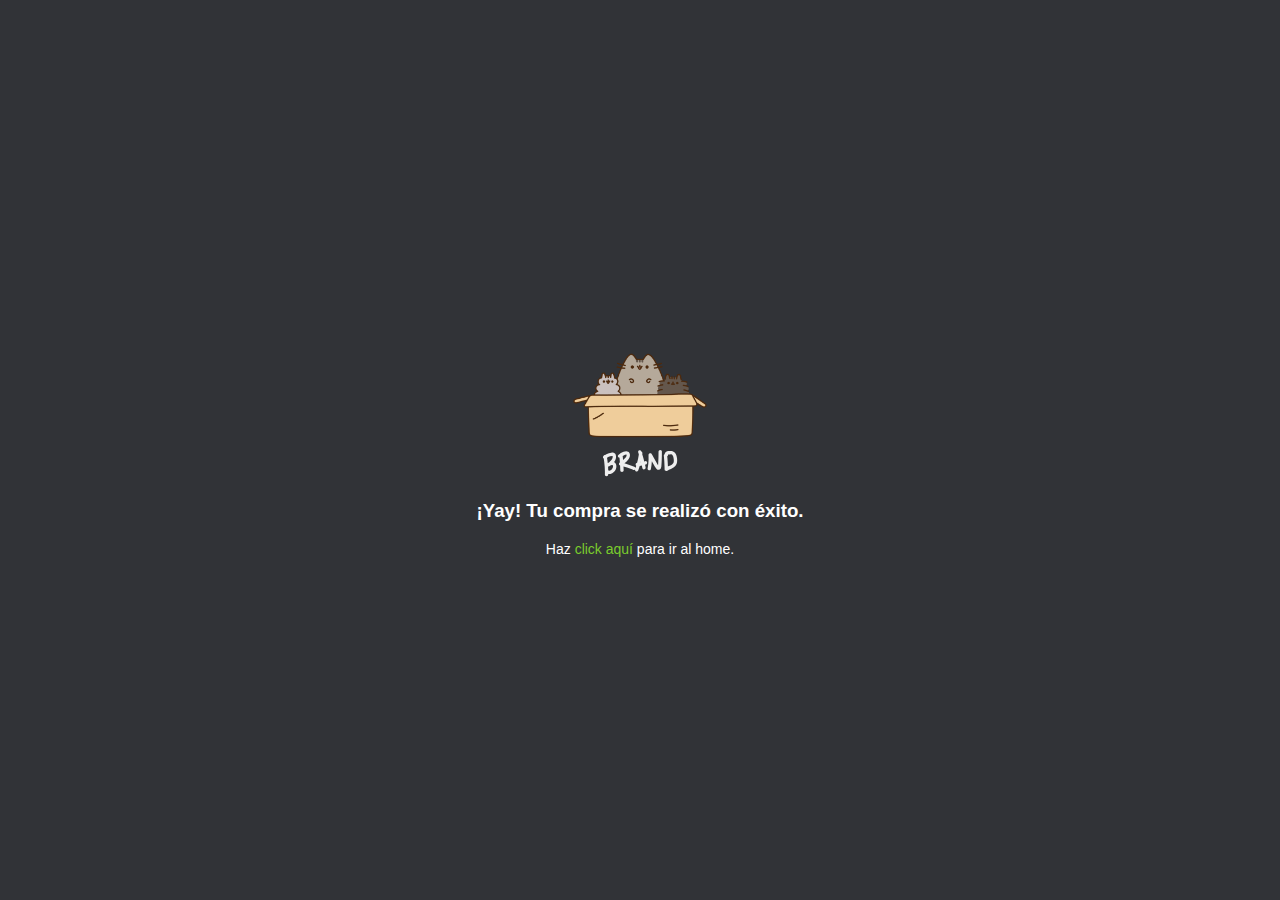
<file: exito.html>
<!DOCTYPE html>
<html lang="es">
<head>
  <meta charset="UTF-8">
  <meta name="viewport" content="width=device-width, initial-scale=1.0">
  <meta http-equiv="X-UA-Compatible" content="ie=edge">
  <title>Exito</title>
  <link rel="stylesheet" href="css/normalize.css">
  <link rel="stylesheet" href="css/estilos.css">
  <link rel="stylesheet" href="css/animations.css">
  <link rel="stylesheet" href="css/paypal.css">
</head>
<body>
    <div class="content-paypal">
      <img src="img/box_brand.png" alt="">
      <h3>¡Yay! Tu compra se realizó con éxito.</h3>
      <p>Haz <a href="index.html">click aquí</a> para ir al home.</p>
    </div>
</body>
</html>
</file>
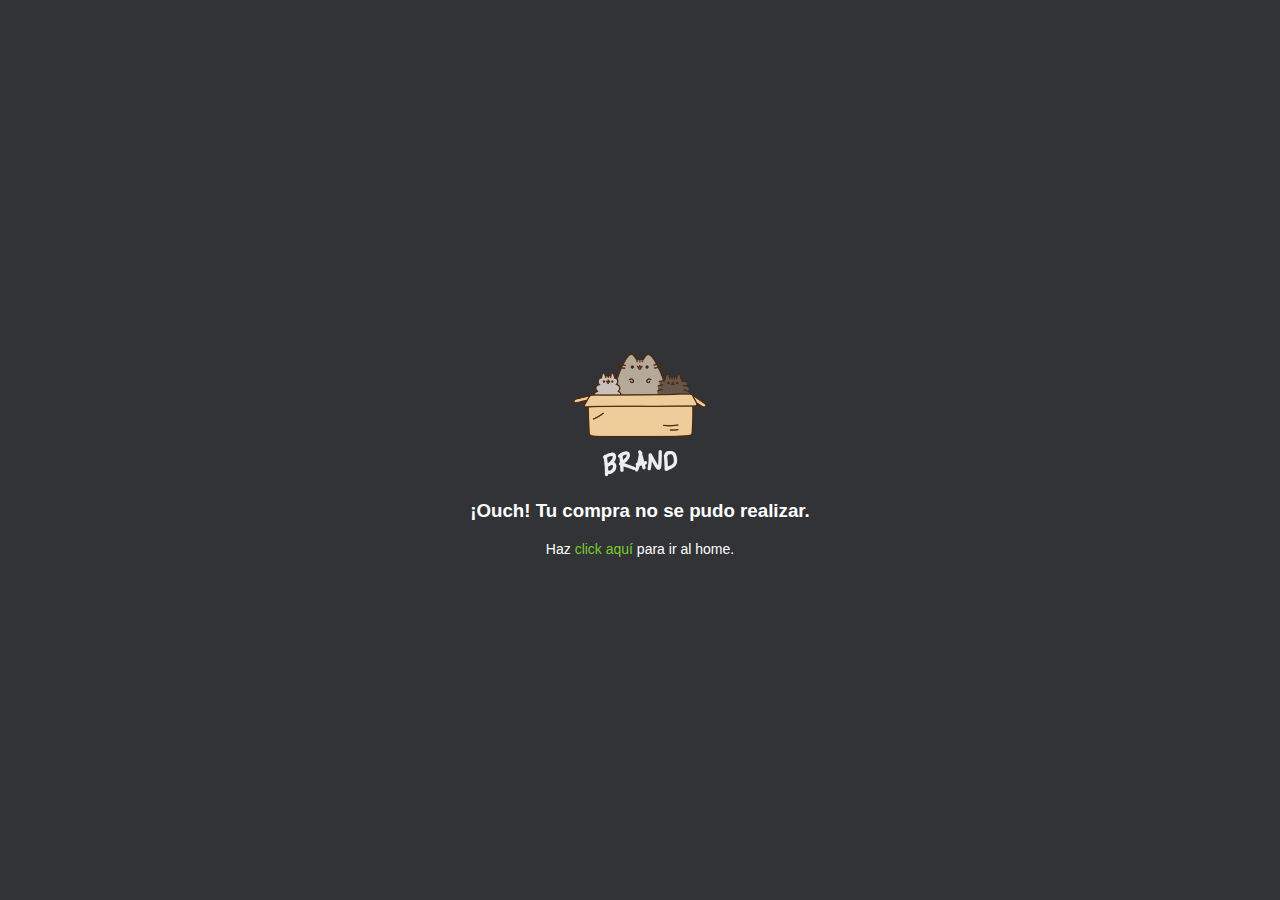
<file: falla.html>
<!DOCTYPE html>
<html lang="es">
<head>
  <meta charset="UTF-8">
  <meta name="viewport" content="width=device-width, initial-scale=1.0">
  <meta http-equiv="X-UA-Compatible" content="ie=edge">
  <title>Exito</title>
  <link rel="stylesheet" href="css/normalize.css">
  <link rel="stylesheet" href="css/estilos.css">
  <link rel="stylesheet" href="css/animations.css">
  <link rel="stylesheet" href="css/paypal.css">
</head>
<body>
    <div class="content-paypal">
      <img src="img/box_brand.png" alt="">
      <h3>¡Ouch! Tu compra no se pudo realizar.</h3>
      <p>Haz <a href="index.html">click aquí</a> para ir al home.</p>
    </div>
</body>
</html>
</file>
<file: css/estilos.css>
/*------ Variables */
:root{
  /*------ Colores */
  --green-color: #7ACC2D;
  --black-color: #313337;
  --white-color: white;
  /*------ Tipografía */
  --normal:14px;
  /*------ Espaciado */
  --space:10px;
  --space-2:20px;
}

/* -------------------------------------------  */
html, body{
  margin:0;
  padding: 0;
  font-family: helvetica;
  color: var(--black-color);
}

p, label{
  font-size: var(--normal);
}

nav{
  display: flex;
  justify-content: space-between;
  align-items: center;
  max-width: 100%;
  padding: var(--space);
  min-height: 60px;
  background-color: var(--green-color);
}

nav a{
  text-decoration: none;
  color: var(--black-color);
  font-size: var(--normal );
}

nav a:hover{
  color: var(--white-color);
}

nav ul {
  display: flex;
}

nav ul li{
  padding-right: 20px;
  list-style: none;
}

hr{
  opacity: .2;
  width: 90%;
  border: 1px solid var(--black-color);
}

/* ------------------------------------------- MAIN SECTION */

.main_section{
  text-align: center;
  padding: 15%;
}

/* -------------------------------------------  PRODUCTOS */

.products{
  background-image: url("../img/curve.png");
  padding: 15%;
  background-position: center top;
  background-repeat: no-repeat;
  display: flex;
  height: 95px;
  background-size: cover;
  transition: 1s all;
  justify-content: center;
}

.product{
  padding: 20px;
  margin-top: -226px;
  transition: 1s all;

}

.image-product{
  text-align: center;
}

.content{
  padding: 20px;
  background: var(--white-color);
  border-radius: 8px;
  box-shadow: 0px 0 2px 1px #e6e5e9;
}

.main_btn{
  padding: var(--space);
  background-color: var(--green-color);
  width: 100%;
  border: 0px;
  border-radius: 2px;
  cursor: pointer;
  color: var(--white-color);
}
.main_btn:hover{
  background-color: #63a426;
}

/* Beneficios */
.beneficios{
  padding: 10%;
  display: flex;
  transition: 1s all;

}

.beneficio{
  text-align: center;
  padding: 20px;
  transition: 1s all;
}

.beneficio img{
  max-height: 100px
}

.text_beneficio{
  text-align: justify;
}

/* Mentions */
.mentions{
  display: flex;
  padding: 5%;
  transition: 1s all;

}
.mention img{
  width: 100%;
}
h2.mention_title{
  text-align: center;
}
.mention{
  padding: var(--space);
}
.content_mention{
  box-shadow: 0px 0 2px 1px #e6e5e9;
}
.mention .text{
  padding: var(--space);
}

/* ------------------------------------------- Venta */

.modulo-pago{
  background-color: var(--white-color);
  box-shadow: 0px 0 2px 1px #e6e5e9;
  padding: var(--space);
  height: 100%;
}
.modulo-pago-images{
  max-width: 150px;
  text-align: center;
  margin: auto;
}
.data{
  margin-bottom: 4px;
  width: 100%;
  height: 30px;
  border-radius: 3px;
  border: 1px solid var(--black-color);
  box-sizing: border-box;
  padding-left: 8px;
}
.container{
  height: 100vh;
  display: flex;
  justify-content: center;
  align-items: center;
}
.form{
  display: flex;
  justify-content: space-evenly;
  align-items: baseline;
  flex-direction: column;
  height: 100%;
}

/* ------------------------------------------- Footer */
footer{
  display: flex;
  justify-content: space-evenly;
  align-items: center;
  font-size: var(--normal);
  background-color: var(--black-color);
  padding: var(--space);
  color: var(--white-color);
  height: 60px;
}
.contact a{
  color: var(--green-color);
  text-decoration: none;
}
</file>
<file: css/animations.css>
.fadeIn{
  animation-duration: 1s;
  animation-fill-mode: both;
  animation-name: fadeIn;
}

@keyframes fadeIn {
  from{
    transform: translateX(100px);
    opacity: 0;
  }
  to{
    transform: translateX(0);
    opacity: 1;
  }
}

.fadeInDown{
  animation-duration: 1s;
  animation-fill-mode: both;
  animation-name: fadeInDown;
}
@keyframes fadeInDown {
  from{
    transform: translateY(-100px);
    opacity: 0;
  }
  to{
    transform: translateY(0);
    opacity: 1;
  }
}
</file>
<file: css/paypal.css>
body{
  background-color: var(--black-color);
  text-align: center;
  color: var(--white-color);
  display: flex;
  justify-content: center;
  align-items: center;
  height: 100vh;
  margin: 0;
  padding: 0;
}
.content-paypal a{
  color: var(--green-color);
  text-decoration: none;
}
</file>
